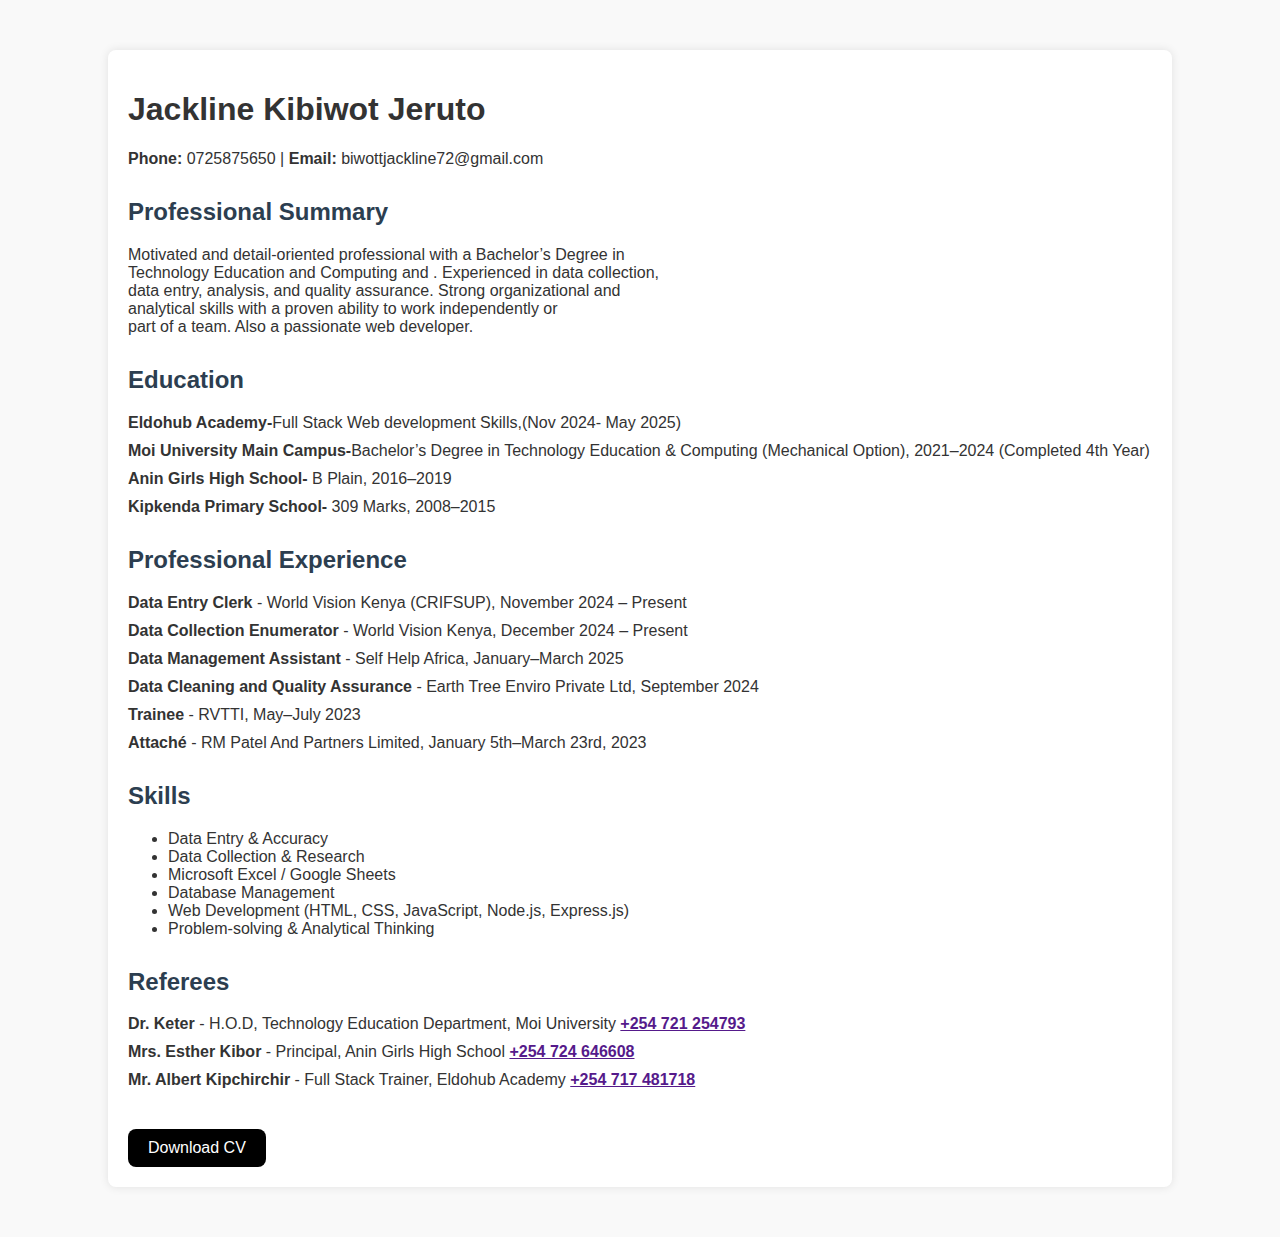
<file: resume.html>
<!DOCTYPE html>
<html lang="en">
  <head>
    <meta charset="UTF-8" />
    <meta name="viewport" content="width=device-width, initial-scale=1.0" />
    <title>Jackline Kibiwot's Résumé</title>
    <style>
      body {
        font-family: Arial, sans-serif;
        margin: 0;
        padding: 0;
        background-color: #f9f9f9;
        color: #333;
      }

      .container {
        width: 80%;
        margin: 50px auto;
        padding: 20px;
        background-color: white;
        border-radius: 8px;
        box-shadow: 0 0 10px rgba(0, 0, 0, 0.1);
        align-items: center;
      }

      h1,
      h2 {
        color: #333;
      }

      .section-title {
        margin-top: 30px;
        font-size: 1.5rem;
        color: #2c3e50;
      }

      .section-content {
        margin-top: 10px;
      }

      .content-item {
        margin-bottom: 10px;
      }

      .content-item strong {
        font-weight: bold;
      }

      .download-btn {
        display: inline-block;
        padding: 10px 20px;
        background-color: black;
        color: white;
        text-decoration: none;
        border-radius: 8px;
        margin-top: 30px;
        text-align: center;
      }

      .download-btn:hover {
        background-color: #333;
      }
    </style>
  </head>
  <body>
    <div class="container">
      <h1>Jackline Kibiwot Jeruto</h1>
      <p>
        <strong>Phone:</strong> 0725875650 |
        <strong>Email:</strong> biwottjackline72@gmail.com
      </p>

      <div class="section">
        <h2 class="section-title">Professional Summary</h2>
        <p class="section-content">
          Motivated and detail-oriented professional with a Bachelor’s Degree in
          <br />
          Technology Education and Computing and . Experienced in data
          collection, <br />
          data entry, analysis, and quality assurance. Strong organizational and
          <br />
          analytical skills with a proven ability to work independently or
          <br />
          part of a team. Also a passionate web developer.
        </p>
      </div>

      <div class="section">
        <h2 class="section-title">Education</h2>
        <div class="section-content">
          <div class="content-item">
            <strong>Eldohub Academy-</strong>Full Stack Web development
            Skills,(Nov 2024- May 2025)
          </div>
          <div class="content-item">
            <strong>Moi University Main Campus-</strong>Bachelor’s Degree in
            Technology Education & Computing (Mechanical Option), 2021–2024
            (Completed 4th Year)
          </div>
          <div class="content-item">
            <strong>Anin Girls High School-</strong> B Plain, 2016–2019
          </div>
          <div class="content-item">
            <strong>Kipkenda Primary School-</strong> 309 Marks, 2008–2015
          </div>
        </div>
      </div>

      <div class="section">
        <h2 class="section-title">Professional Experience</h2>
        <div class="section-content">
          <div class="content-item">
            <strong>Data Entry Clerk</strong> - World Vision Kenya (CRIFSUP),
            November 2024 – Present
          </div>
          <div class="content-item">
            <strong>Data Collection Enumerator</strong> - World Vision Kenya,
            December 2024 – Present
          </div>
          <div class="content-item">
            <strong>Data Management Assistant</strong> - Self Help Africa,
            January–March 2025
          </div>
          <div class="content-item">
            <strong>Data Cleaning and Quality Assurance</strong> - Earth Tree
            Enviro Private Ltd, September 2024
          </div>
          <div class="content-item">
            <strong>Trainee</strong> - RVTTI, May–July 2023
          </div>
          <div class="content-item">
            <strong>Attaché</strong> - RM Patel And Partners Limited, January
            5th–March 23rd, 2023
          </div>
        </div>
      </div>

      <div class="section">
        <h2 class="section-title">Skills</h2>
        <ul class="section-content">
          <li>Data Entry & Accuracy</li>
          <li>Data Collection & Research</li>
          <li>Microsoft Excel / Google Sheets</li>
          <li>Database Management</li>
          <li>Web Development (HTML, CSS, JavaScript, Node.js, Express.js)</li>
          <li>Problem-solving & Analytical Thinking</li>
        </ul>
      </div>

      <div class="section">
        <h2 class="section-title">Referees</h2>
        <div class="section-content">
          <div class="content-item">
            <strong>Dr. Keter</strong> - H.O.D, Technology Education Department,
            Moi University <strong><a href=""> +254 721 254793</a></strong>
          </div>
          <div class="content-item">
            <strong>Mrs. Esther Kibor</strong> - Principal, Anin Girls High
            School <strong><a href="">+254 724 646608</a></strong>
          </div>
          <div class="content-item">
            <strong>Mr. Albert Kipchirchir</strong> - Full Stack Trainer,
            Eldohub Academy <strong><a href="">+254 717 481718</a></strong>
          </div>
        </div>
      </div>

      <a href="Jackline_Kibiwot_-_CV._(1)[1].docx" download class="download-btn"
        >Download CV</a
      >
    </div>
  </body>
</html>
</file>
